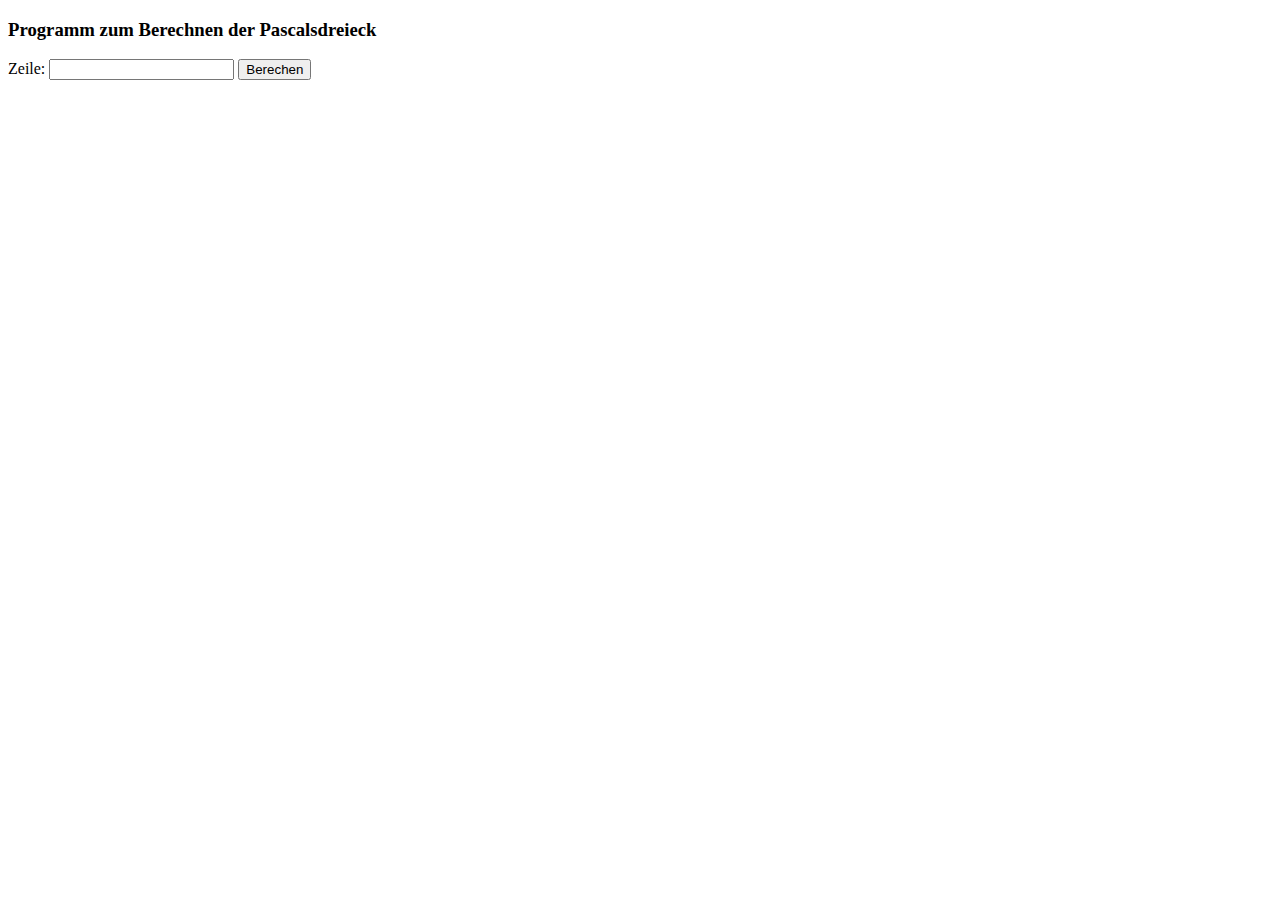
<file: pascal_dreieck/index.html>
<!DOCTYPE html>
<html>
	<head>
		<title>Pascal Dreieck</title>
		<meta charset="UTF-8">
		<meta name="viewport" content="width=device-width, initial-scale=1.0">
	</head>
	<body>

		<h3>Programm zum Berechnen der Pascalsdreieck</h3>
		
		<label>Zeile: </label>
		<input type="text" id="line" />
		<input type="button" id="cal" value="Berechen"/>
		<div id="pascal3">
			<!-- die Pascal 3 Eck kommt hier -->
		</div>
		<script type="text/javascript" src="js/pascal.js"></script>
	</body>
</html>
</file>
